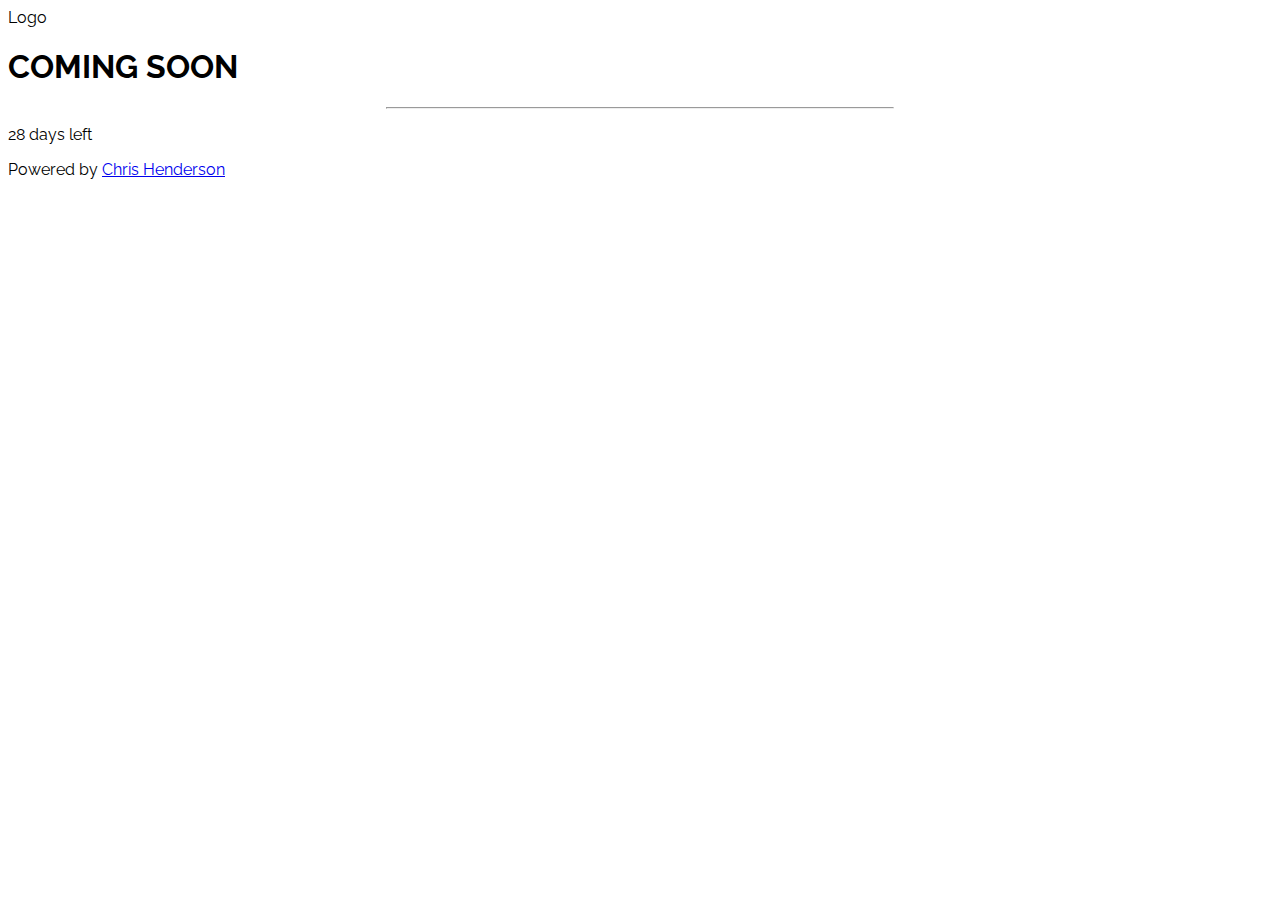
<file: index.html>
<!DOCTYPE html>
<html>
<title>W3.CSS Template</title>
<meta charset="UTF-8">
<meta name="viewport" content="width=device-width, initial-scale=1">
<link rel="stylesheet" href="http://www.w3schools.com/lib/w3.css">
<link rel="stylesheet" href="https://fonts.googleapis.com/css?family=Raleway">
<style>
body,h1 {font-family: "Raleway", sans-serif}
body, html {height: 100%}
.bgimg {
    background-image: url('http://w3schools.com/w3images/forestbridge.jpg');
    min-height: 100%;
    background-position: center;
    background-size: cover;
}
</style>
<body>

<div class="bgimg w3-display-container w3-animate-opacity w3-text-white">
  <div class="w3-display-topleft w3-padding-large w3-xlarge">
    Logo
  </div>
  <div class="w3-display-middle">
    <h1 class="w3-jumbo w3-animate-top">COMING SOON</h1>
    <hr class="w3-border-grey" style="margin:auto;width:40%">
    <p class="w3-large w3-center">28 days left</p>
  </div>
  <div class="w3-display-bottomleft w3-padding-large">
    Powered by <a href="https://www.linkedin.com/in/chris-henderson-sf" target="_blank">Chris Henderson</a>
  </div>
</div>

</body>
</html>
</file>
